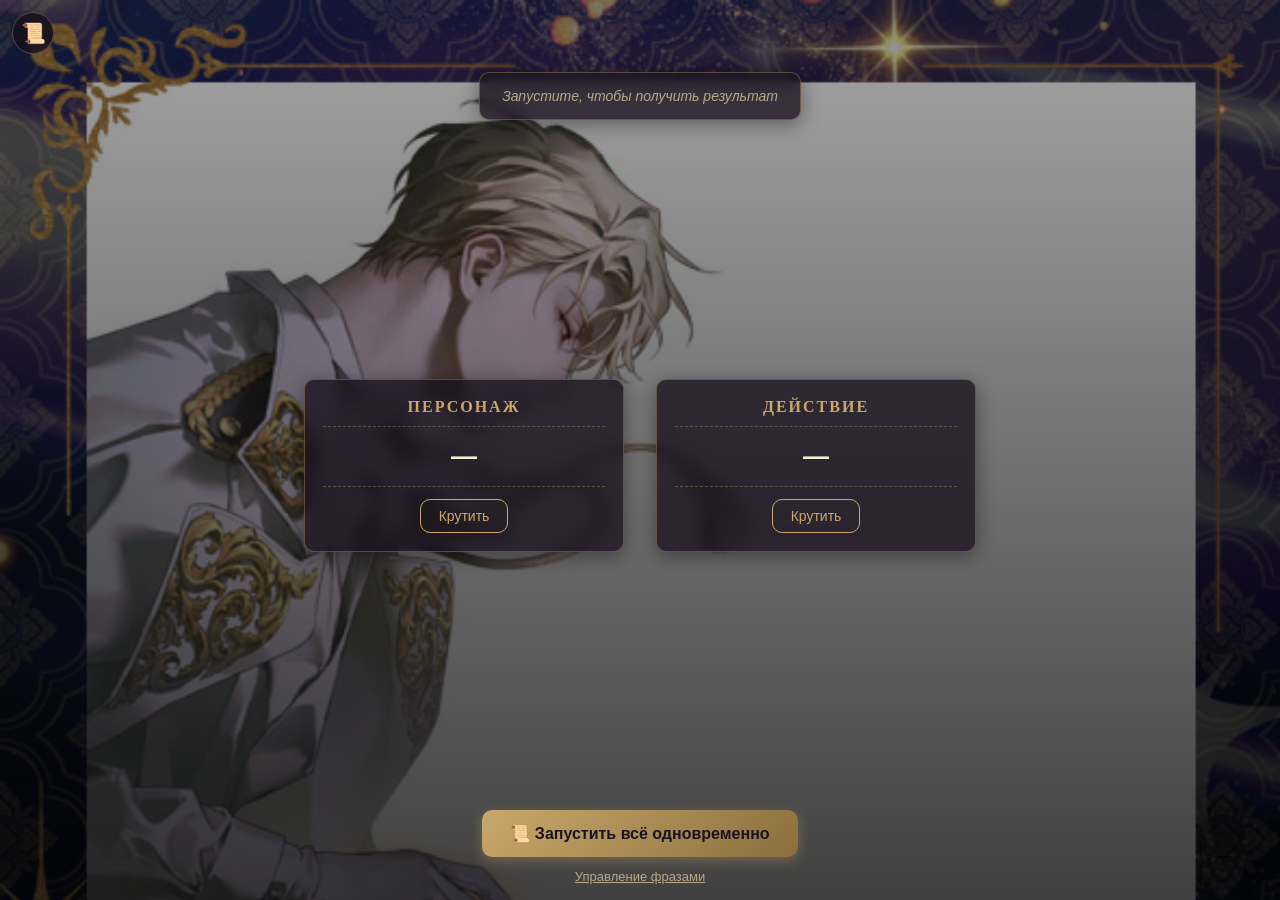
<file: index.html>
<!DOCTYPE html>
<html lang="ru">
<head>
    <meta charset="UTF-8">
    <meta name="viewport" content="width=device-width, initial-scale=1.0">
    <title>Turning — Игра</title>
    <link rel="icon" href="./unnamed.png" type="image/jpeg">
    <link rel="stylesheet" href="./style.css">
</head>
<body class="page page--generator">

    <div class="bg"></div>

    <a href="history.html" class="history-link" aria-label="История">📜</a>

    <header class="result">
        <div class="result__line" id="result-line">
            <span class="result__placeholder">Запустите, чтобы получить результат</span>
        </div>
    </header>

    <main class="wheels">
        <section class="wheel" data-wheel="characters">
            <h3 class="wheel__title">Персонаж</h3>
            <div class="wheel__slot" id="char-slot">—</div>
            <button class="wheel__spin" type="button" data-target="characters">Крутить</button>
        </section>

        <section class="wheel" data-wheel="actions">
            <h3 class="wheel__title">Действие</h3>
            <div class="wheel__slot" id="action-slot">—</div>
            <button class="wheel__spin" type="button" data-target="actions">Крутить</button>
        </section>
    </main>

    <footer class="actions">
        <button id="spin-all" class="btn btn--primary" type="button">📜 Запустить всё одновременно</button>
        <div class="actions__hint">
            <a href="#" id="open-manage">Управление фразами</a>
        </div>
    </footer>

    <div id="manage-modal" class="modal" hidden>
        <div class="modal__window">
            <h3 class="modal__title">Управление фразами</h3>

            <h4 class="modal__subtitle">Персонажи</h4>
            <div id="list-characters" class="phrase-list"></div>
            <div class="phrase-add">
                <input id="new-character" class="field__input" type="text" placeholder="Новый персонаж">
                <button class="btn btn--primary btn--small" type="button" data-add="characters">Добавить</button>
            </div>

            <h4 class="modal__subtitle">Действия</h4>
            <div id="list-actions" class="phrase-list"></div>
            <div class="phrase-add">
                <input id="new-action" class="field__input" type="text" placeholder="Новое действие">
                <button class="btn btn--primary btn--small" type="button" data-add="actions">Добавить</button>
            </div>

            <div class="modal__actions">
                <button id="manage-close" class="btn btn--ghost btn--dark" type="button">Закрыть</button>
            </div>
        </div>
    </div>

    <div id="toast" class="toast" hidden></div>

    <script src="./sql-wasm.js"></script>
    <script src="./db.js"></script>
    <script src="./app.js"></script>
</body>
</html>
</file>
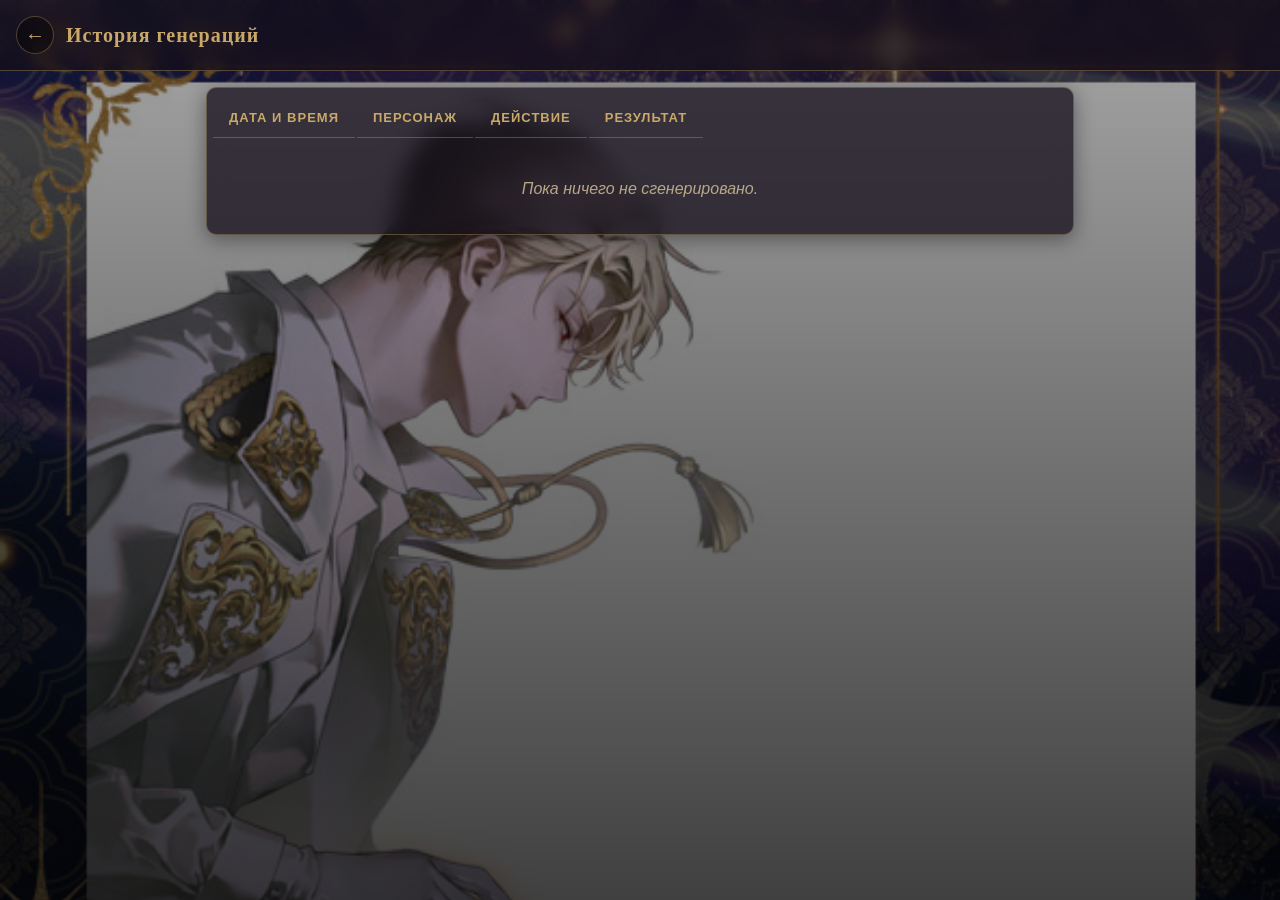
<file: history.html>
<!DOCTYPE html>
<html lang="ru">
<head>
    <meta charset="UTF-8">
    <meta name="viewport" content="width=device-width, initial-scale=1.0">
    <title>Turning — История</title>
    <link rel="icon" href="./unnamed.png" type="image/jpeg">
    <link rel="stylesheet" href="./style.css">
</head>
<body class="page page--history">

    <div class="bg"></div>

    <header class="history-header">
        <a href="index.html" class="history-back" aria-label="Назад">←</a>
        <h1 class="history-title">История генераций</h1>
    </header>

    <main class="history-main">
        <div class="history-card">
            <table class="history-table">
                <thead>
                    <tr>
                        <th>Дата и время</th>
                        <th>Персонаж</th>
                        <th>Действие</th>
                        <th>Результат</th>
                    </tr>
                </thead>
                <tbody id="history-body"></tbody>
            </table>

            <p id="history-empty" class="history-empty" hidden>
                Пока ничего не сгенерировано.
            </p>
        </div>
    </main>

    <div id="toast" class="toast" hidden></div>

    <script src="./sql-wasm.js"></script>
    <script src="./db.js"></script>
    <script src="./app.js"></script>
</body>
</html>
</file>
<file: style.css>
/* ==============================================================
   Переменные и сброс
   ============================================================== */
:root {
    --color-bg: #0e0a12;
    --color-text: #f4ecd8;
    --color-text-muted: #b8a888;
    --color-accent: #c9a86a;
    --color-accent-dark: #8a6f3d;
    --color-surface: rgba(20, 14, 26, 0.75);
    --color-surface-solid: #1a1220;
    --color-border: rgba(201, 168, 106, 0.35);

    --font-main: "Segoe UI", Roboto, "Helvetica Neue", Arial, sans-serif;
    --font-fancy: "Georgia", "Times New Roman", serif;

    --radius: 10px;
    --shadow: 0 4px 20px rgba(0, 0, 0, 0.4);
}

* { box-sizing: border-box; margin: 0; padding: 0; }

[hidden] { display: none !important; }

html, body {
    min-height: 100%;
}

body {
    font-family: var(--font-main);
    color: var(--color-text);
    background: #000;
    min-height: 100vh;
    display: flex;
    flex-direction: column;
    position: relative;
    overflow-x: hidden;
}

/* ==============================================================
   Фон — длинная картинка по центру
   ============================================================== */
.bg {
    position: fixed;
    inset: 0;
    background-image: url('./IMG_20260926_155712_205.jpg');
    background-repeat: no-repeat;
    background-position: center top;
    background-size: contain;
    z-index: -1;
    pointer-events: none;
}
/* Затемняем фон, чтобы текст читался */
.bg::after {
    content: '';
    position: absolute;
    inset: 0;
    background: linear-gradient(
        180deg,
        rgba(0,0,0,0.35) 0%,
        rgba(0,0,0,0.55) 50%,
        rgba(0,0,0,0.75) 100%
    );
}
/* Таблица истории */
.history-table {
    margin-bottom: 16px;
}
.history-table th,
.history-table td {
    font-size: 14px;
    white-space: nowrap;
}
.history-table td {
    color: var(--color-text, #eee);
}

/* ==============================================================
   Верхняя кнопка «История»
   ============================================================== */
.history-link {
    position: fixed;
    top: 12px;
    left: 12px;
    z-index: 10;
    display: inline-flex;
    align-items: center;
    justify-content: center;
    width: 42px;
    height: 42px;
    border-radius: 50%;
    background: var(--color-surface);
    border: 1px solid var(--color-border);
    color: var(--color-accent);
    font-size: 20px;
    text-decoration: none;
    backdrop-filter: blur(6px);
}
/* ==============================================================
   СТРАНИЦА ИСТОРИИ
   ============================================================== */
.history-header {
    display: flex;
    align-items: center;
    gap: 12px;
    padding: 16px;
    background: rgba(14, 10, 18, 0.75);
    backdrop-filter: blur(8px);
    border-bottom: 1px solid var(--color-border, rgba(201, 168, 106, 0.35));
    position: sticky;
    top: 0;
    z-index: 5;
}
.history-back {
    display: inline-flex;
    align-items: center;
    justify-content: center;
    width: 38px;
    height: 38px;
    border-radius: 50%;
    background: rgba(0, 0, 0, 0.4);
    border: 1px solid var(--color-border, rgba(201, 168, 106, 0.35));
    color: var(--color-accent, #c9a86a);
    font-size: 20px;
    text-decoration: none;
    flex-shrink: 0;
    transition: background 0.15s;
}
.history-back:hover {
    background: rgba(201, 168, 106, 0.15);
}
.history-title {
    font-family: var(--font-fancy, Georgia, serif);
    font-size: 22px;
    letter-spacing: 1px;
    color: var(--color-accent, #c9a86a);
}

.history-main {
    flex: 1;
    padding: 20px 16px 40px;
    z-index: 1;
    max-width: 900px;
    width: 100%;
    margin: 0 auto;
}

.history-card {
    background: rgba(20, 14, 26, 0.75);
    border: 1px solid var(--color-border, rgba(201, 168, 106, 0.35));
    border-radius: var(--radius, 10px);
    box-shadow: 0 4px 20px rgba(0, 0, 0, 0.4);
    backdrop-filter: blur(10px);
    padding: 8px 4px 12px;
    overflow-x: auto;
}


.history-table thead th {
    padding: 12px 16px;
    text-align: left;
    font-weight: 600;
    font-size: 13px;
    letter-spacing: 1px;
    text-transform: uppercase;
    color: var(--color-accent, #c9a86a);
    border-bottom: 1px solid var(--color-border, rgba(201, 168, 106, 0.35));
    white-space: nowrap;
}
.history-table tbody td {
    padding: 12px 16px;
    color: var(--color-text, #f4ecd8);
    border-bottom: 1px solid rgba(201, 168, 106, 0.12);
    white-space: nowrap;
}
.history-table tbody tr:last-child td {
    border-bottom: none;
}
.history-table tbody tr:hover {
    background: rgba(201, 168, 106, 0.06);
}

.history-table td:nth-child(1) { color: var(--color-text-muted, #b8a888); }
.history-table td:nth-child(4) {
    color: var(--color-accent, #c9a86a);
    font-family: var(--font-fancy, Georgia, serif);
    font-size: 15px;
}

.history-empty {
    color: var(--color-text-muted, #b8a888);
    font-style: italic;
    text-align: center;
    padding: 32px 16px;
}

/* Мобильная версия */
@media (max-width: 640px) {
    .history-main { padding: 16px 8px 32px; }
    .history-table thead th,
    .history-table tbody td {
        padding: 10px 12px;
        font-size: 13px;
    }
    .history-title { font-size: 18px; }
}

/* ==============================================================
   Результат
   ============================================================== */
.result {
    padding: 72px 16px 16px;
    text-align: center;
    z-index: 1;
}
.result__line {
    display: inline-block;
    padding: 14px 22px;
    background: var(--color-surface);
    border: 1px solid var(--color-border);
    border-radius: var(--radius);
    box-shadow: var(--shadow);
    backdrop-filter: blur(8px);
    max-width: 100%;
}
.result__placeholder {
    color: var(--color-text-muted);
    font-style: italic;
    font-size: 14px;
}
.result__text {
    font-family: var(--font-fancy);
    font-size: 22px;
    letter-spacing: 1px;
    color: var(--color-text);
    animation: pop 0.35s ease;
}

@keyframes pop {
    0%   { transform: scale(0.85); opacity: 0; }
    100% { transform: scale(1);    opacity: 1; }
}

/* ==============================================================
   Колёса
   ============================================================== */
.wheels {
    flex: 1;
    display: flex;
    flex-direction: column;
    justify-content: center;
    align-items: center;
    gap: 20px;
    padding: 24px 16px;
    z-index: 1;
}

.wheel {
    width: 100%;
    max-width: 360px;
    padding: 18px;
    background: var(--color-surface);
    border: 1px solid var(--color-border);
    border-radius: var(--radius);
    box-shadow: var(--shadow);
    backdrop-filter: blur(8px);
    text-align: center;
}
.wheel__title {
    font-family: var(--font-fancy);
    font-size: 16px;
    letter-spacing: 2px;
    color: var(--color-accent);
    text-transform: uppercase;
    margin-bottom: 10px;
}
.wheel__slot {
    font-size: 26px;
    font-weight: 600;
    color: var(--color-text);
    padding: 14px 0;
    border-top: 1px dashed var(--color-border);
    border-bottom: 1px dashed var(--color-border);
    margin-bottom: 12px;
    transition: transform 0.15s;
    word-break: break-word;
}
.wheel__slot--pop {
    transform: scale(1.08);
    color: var(--color-accent);
}
.wheel__spin {
    display: inline-block;
    padding: 8px 18px;
    background: transparent;
    color: var(--color-accent);
    border: 1px solid var(--color-accent);
    border-radius: var(--radius);
    font: inherit;
    font-size: 14px;
    cursor: pointer;
    transition: background 0.15s, color 0.15s;
}
.wheel__spin:hover {
    background: var(--color-accent);
    color: #1a1220;
}

/* ==============================================================
   Нижние кнопки
   ============================================================== */
.actions {
    padding: 16px;
    text-align: center;
    z-index: 1;
}
.btn {
    display: inline-block;
    padding: 14px 28px;
    border: none;
    border-radius: var(--radius);
    font: inherit;
    font-weight: 600;
    font-size: 16px;
    cursor: pointer;
    transition: filter 0.15s, background 0.15s;
    text-decoration: none;
    text-align: center;
}
.btn:hover { filter: brightness(1.1); }
.btn--primary {
    background: linear-gradient(135deg, var(--color-accent), var(--color-accent-dark));
    color: #1a1220;
    box-shadow: 0 4px 14px rgba(201, 168, 106, 0.35);
}
.btn--ghost {
    background: transparent;
    color: var(--color-text);
    border: 1px solid var(--color-border);
}
.btn--ghost:hover { background: rgba(255,255,255,0.06); }
.btn--dark {
    color: var(--color-text);
    border-color: var(--color-border);
}
.btn--small { padding: 6px 12px; font-size: 13px; }

.actions__hint {
    margin-top: 12px;
    font-size: 13px;
}
.actions__hint a {
    color: var(--color-text-muted);
    text-decoration: underline;
}

/* ==============================================================
   Модалка
   ============================================================== */
.modal {
    position: fixed;
    inset: 0;
    background: rgba(0, 0, 0, 0.7);
    display: flex;
    align-items: center;
    justify-content: center;
    z-index: 100;
    padding: 16px;
}
.modal__window {
    background: var(--color-surface-solid);
    border: 1px solid var(--color-border);
    border-radius: var(--radius);
    padding: 20px;
    width: 100%;
    max-width: 480px;
    max-height: 90vh;
    overflow-y: auto;
    box-shadow: var(--shadow);
}
.modal__title {
    font-family: var(--font-fancy);
    font-size: 20px;
    color: var(--color-accent);
    margin-bottom: 16px;
    text-align: center;
}
.modal__subtitle {
    font-size: 14px;
    color: var(--color-text-muted);
    text-transform: uppercase;
    letter-spacing: 1px;
    margin: 16px 0 8px;
}
.modal__actions {
    margin-top: 20px;
    text-align: right;
}

.field__input {
    width: 100%;
    padding: 10px 12px;
    border: 1px solid var(--color-border);
    border-radius: var(--radius);
    background: rgba(0,0,0,0.3);
    color: var(--color-text);
    font-family: inherit;
    font-size: 15px;
}
.field__input::placeholder { color: #6d5f4c; }
.field__input:focus {
    outline: 2px solid var(--color-accent);
    border-color: transparent;
}

/* Список фраз */
.phrase-list {
    display: flex;
    flex-direction: column;
    gap: 6px;
    margin-bottom: 8px;
    max-height: 160px;
    overflow-y: auto;
}
.phrase-list__row {
    display: flex;
    justify-content: space-between;
    align-items: center;
    gap: 8px;
    padding: 6px 10px;
    background: rgba(255,255,255,0.04);
    border-radius: 6px;
}
.phrase-list__text {
    font-size: 14px;
    word-break: break-word;
}
.phrase-list__empty {
    color: var(--color-text-muted);
    font-style: italic;
    font-size: 13px;
}

.phrase-add {
    display: flex;
    gap: 8px;
}
.phrase-add .field__input { flex: 1; }

/* ==============================================================
   Страница истории
   ============================================================== */
.history-header {
    display: flex;
    align-items: center;
    gap: 12px;
    padding: 16px;
    background: var(--color-surface);
    backdrop-filter: blur(8px);
    border-bottom: 1px solid var(--color-border);
    z-index: 1;
}
.history-back {
    display: inline-flex;
    align-items: center;
    justify-content: center;
    width: 38px;
    height: 38px;
    border-radius: 50%;
    background: rgba(0, 0, 0, 0.4);
    border: 1px solid var(--color-border);
    color: var(--color-accent);
    font-size: 20px;
    text-decoration: none;
    flex-shrink: 0;
}
.history-title {
    font-family: var(--font-fancy);
    font-size: 20px;
    color: var(--color-accent);
    letter-spacing: 1px;
}

.history-main {
    flex: 1;
    padding: 16px;
    z-index: 1;
}
.history-list {
    list-style: none;
    display: flex;
    flex-direction: column;
    gap: 8px;
    margin-bottom: 16px;
}
.history-item {
    display: flex;
    flex-direction: column;
    gap: 4px;
    padding: 12px 14px;
    background: var(--color-surface);
    border: 1px solid var(--color-border);
    border-radius: var(--radius);
    backdrop-filter: blur(8px);
}
.history-item__time {
    font-size: 12px;
    color: var(--color-text-muted);
    letter-spacing: 0.5px;
}
.history-item__result {
    font-family: var(--font-fancy);
    font-size: 16px;
    color: var(--color-text);
}
.history-empty {
    color: var(--color-text-muted);
    font-style: italic;
    text-align: center;
    padding: 24px;
}

/* ==============================================================
   Toast
   ============================================================== */
.toast {
    position: fixed;
    bottom: 20px;
    left: 50%;
    transform: translateX(-50%);
    padding: 10px 18px;
    border-radius: var(--radius);
    background: var(--color-surface-solid);
    border: 1px solid var(--color-border);
    color: var(--color-text);
    box-shadow: var(--shadow);
    z-index: 200;
    font-size: 14px;
    max-width: calc(100vw - 32px);
    text-align: center;
}
.toast--success {
    border-color: var(--color-accent);
    color: var(--color-accent);
    box-shadow:
        0 0 0 1px rgba(201, 168, 106, 0.25),
        0 4px 20px rgba(0, 0, 0, 0.4);
}
.toast--error {
    border-color: #c76b6b;
    color: #e8a0a0;
}

/* ==============================================================
   Мобильная версия (уже основной таргет)
   ============================================================== */
@media (max-width: 420px) {
    .result__text    { font-size: 20px; }
    .wheel__slot     { font-size: 22px; }
    .wheel           { padding: 14px; }
    .btn             { font-size: 15px; padding: 12px 22px; }
}

/* Планшет и десктоп — колёса рядом */
@media (min-width: 720px) {
    .wheels {
        flex-direction: row;
        gap: 32px;
    }
    .wheel { max-width: 320px; }
    .result__text { font-size: 28px; }
    .bg { background-size: cover; }
}
</file>
